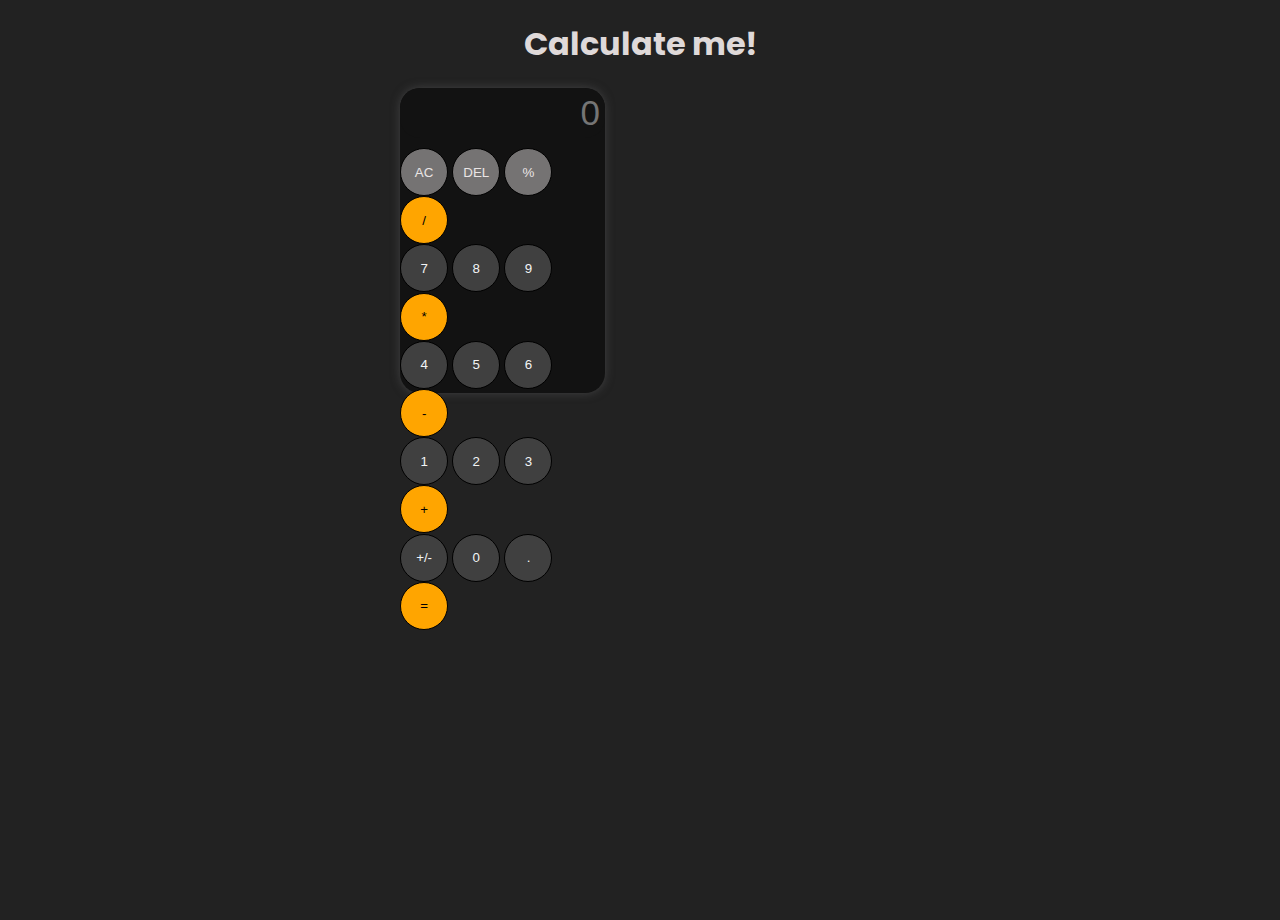
<file: Calculator/index.html>
<!DOCTYPE html>
<html lang="en">
<head>
    <meta charset="UTF-8">
    <meta name="viewport" content="width=device-width, initial-scale=1.0">
    <title>Calculator</title>
    <link rel="stylesheet" href="style.css">
</head>
<body>
    <h1>Calculate me!</h1>
    
    <div class ="calculator">
        <div class="inputbox">
            <input type="text" id="inputbox"  placeholder="0">
            
        </div>
        <div class="row">

            <button class="light">AC</button>
            <button class="light" >DEL</button>
            <button class="light">%</button>
            <button class="yellow">/</button>
        </div>
        <div class="row">

            <button class="light-black" >7</button>
            <button class="light-black">8</button>
            <button class="light-black">9</button>
            <button class="yellow">*</button>
        </div>
        <div class="row">

            <button class="light-black">4</button>
            <button class="light-black">5</button>
            <button class="light-black">6</button>
            <button class="yellow">-</button>
        </div>
        <div class="row">

            <button class="light-black">1</button>
            <button class="light-black">2</button>
            <button class="light-black">3</button>
            <button class="yellow">+</button>
        </div>
        <div class="row">

            <button class="light-black">+/-</button>
            <button class="light-black">0</button>
            <button class="light-black">.</button>
            <button class="yellow">=</button>
        </div>
        </div>
    </div>
    <script src="script.js"></script>
</body>
</html>
</file>
<file: Calculator/style.css>
@import url('https://fonts.googleapis.com/css2?family=Poppins:ital,wght@0,100;0,200;0,300;0,400;0,500;0,600;0,700;0,800;0,900;1,100;1,200;1,300;1,400;1,500;1,600;1,700;1,800;1,900&display=swap');
*{
    margin: 0%;
    padding: 0%;
    box-sizing: border-box;
}
body{
    
    height: 100vh;
   /* background: #1e1e1e; */
    font-family: 'Poppins', sans-serif;
    /* display: flex;
    justify-content: center;
    align-items: center; */
   
    background-color: rgb(34, 34, 34);
    
}
h1{
    text-align: center;
    color: rgb(223, 217, 217);
    margin-top: 20px;
    margin-bottom: -10px;
}
.calculator{
    /* border: 2px solid red; */
    width: 205px;
    height: 305px;
    /* margin-left: 230px; */
    margin-top: 30px;
    border-radius: 20px;
    background-color: rgb(18, 18, 18);
    box-shadow: 0px 0px 10px 0px rgba(98, 98, 99, 0.5);
    /* margin: auto; */
    margin-left: 400px;

}
.calculator .row  {

    width: 100%;
}
.calculator .row{
    width:203px;
    
    
}
.calculator .row button{
    width: 13%;
    height: 30px;
    padding:23px ;
    border: 1px solid black;
    border-radius: 100%;
    display: inline-flex;
    justify-content:center;
    align-items: center;
    margin: 0.1px;
    gap:3px;
    cursor: pointer;
}
.inputbox input{
    width: 100%;
    height: 50px;
    border-radius: 20px;
    /* border: 1px solid black; */
    margin-bottom: 10px;
    background-color: rgb(18, 18, 18);
    color: white;
    border: none;
    font-size: 35px;
    text-align: right;
   padding-right: 5px;
    
}
button.yellow{
    background-color: orange;
}
button.light-black{
    background-color: rgb(64, 64, 64);
    color: rgb(242, 244, 245);
}
button.light{
    background-color: rgb(117, 115, 115);
    color: rgb(234, 229, 229);
    font-weight:400;
    
}
</file>
